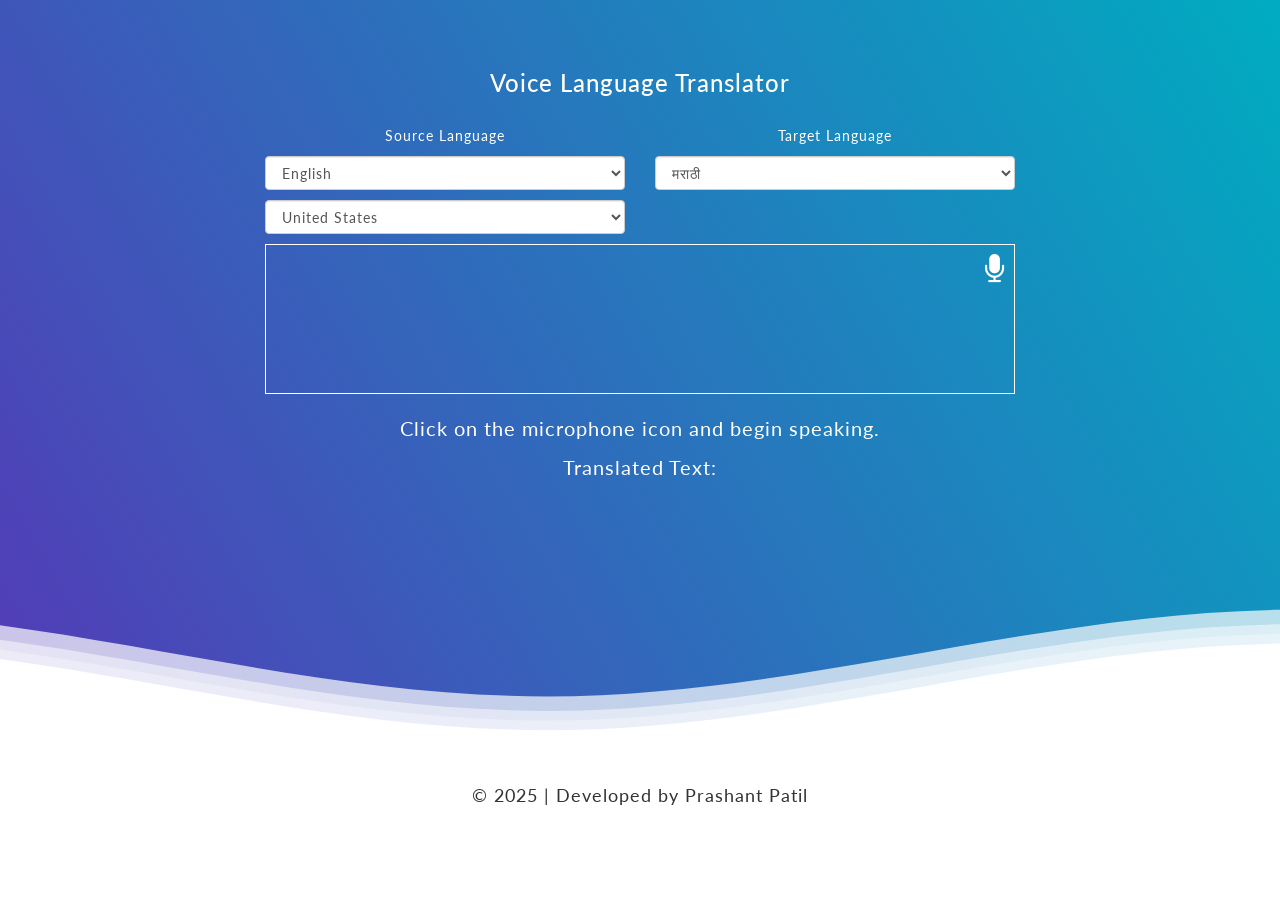
<file: index.html>
<!DOCTYPE html>
<html>
<head>
<meta charset="utf-8">
<meta name="viewport" content="initial-scale=1">
<title>Voice Language Translator</title>
<link rel="stylesheet"
	href="https://cdnjs.cloudflare.com/ajax/libs/font-awesome/4.7.0/css/font-awesome.css">
<link rel="stylesheet"
	href="https://maxcdn.bootstrapcdn.com/bootstrap/3.3.7/css/bootstrap.min.css">
<link rel="stylesheet" href="css/style.css">
<link rel="stylesheet" href="css/waves.css">
<link rel="stylesheet" href="css/pulse.css">
<script src="https://code.jquery.com/jquery-3.5.1.min.js"></script>
</head>
<body>
	<div class="header">
		<div class="inner-header flex">
			<div class="container">
				<div class="row">
					<div class="col-lg-offset-2 col-md-offset-2 col-lg-8 col-md-8 col-sm-12" style="padding-bottom: 20px;">
						<h3>Voice Language Translator</h1>
						<!-- <p>Using Web Speech API</p> -->
					</div>
				</div>
				<div class="row">
					<div class="col-lg-offset-2 col-md-offset-2 col-lg-4 col-md-4 col-sm-6" style="padding-bottom: 10px;">
						<p>Source Language</p>
						<select id="source_language" class="form-control" onchange="updateSourceCountry()"></select>
						<div style="padding-top:10px;">
							<select class="form-control" id="source_dialect"></select>
						</div>
					</div>
					<div class="col-lg-4 col-md-4 col-sm-6">
						<p>Target Language</p>
						<select id="target_language" class="form-control" onchange="updateTargetCountry()"></select>
						<div style="padding-top:10px; padding-bottom:10px;">
							<select class="form-control" id="target_dialect"></select>
						</div>
					</div>
				</div>
				<div class="row">
					<div class="col-lg-offset-2 col-md-offset-2 col-lg-8 col-md-8 col-sm-12 col-xs-12">
						<div class="right">
							<button id="start_button" style="padding: 10px;">
								<i id="micIcon" class="fa fa-microphone" style="font-size: 30px" aria-hidden="true"></i>
							</button>
						</div>
						<div id="results">
							<span id="final_span" class="final"></span> 
							<span id="interim_span" class="interim"></span>
						</div>
						<br>
						<div id="info">
							<p id="message">message will be display here</p>
						</div>
						<div id="info">
							<p class="to-text">Translated Text: <span id="demo"></span></p>
						</div>
						<br>
					</div>
				</div>
			</div>
		</div>
		<br><br><br>
		<!--Waves Container-->
		<div>
			<svg class="waves" xmlns="http://www.w3.org/2000/svg"
				xmlns:xlink="http://www.w3.org/1999/xlink" viewBox="0 24 150 28"
				preserveAspectRatio="none" shape-rendering="auto">
            <defs>
                <path id="gentle-wave"
					d="M-160 44c30 0 58-18 88-18s 58 18 88 18 58-18 88-18 58 18 88 18 v44h-352z" />
            </defs>
            <g class="parallax">
                <use xlink:href="#gentle-wave" x="48" y="0"
					fill="rgba(255,255,255,0.7" />
                <use xlink:href="#gentle-wave" x="48" y="3"
					fill="rgba(255,255,255,0.5)" />
                <use xlink:href="#gentle-wave" x="48" y="5"
					fill="rgba(255,255,255,0.3)" />
                <use xlink:href="#gentle-wave" x="48" y="7" fill="#fff" />
            </g>
        </svg>
		</div>
		<!--Waves end-->
	</div>
	<div class="content flex">
		<p>&#169; 2025 | Developed by Prashant Patil</p>
	</div>
	<script src="js/languages.js" type="text/javascript"></script>
	<script src="js/messages.js" type="text/javascript"></script>
	<script src="js/app.js" type="text/javascript"></script>
</body>
</html>
</file>
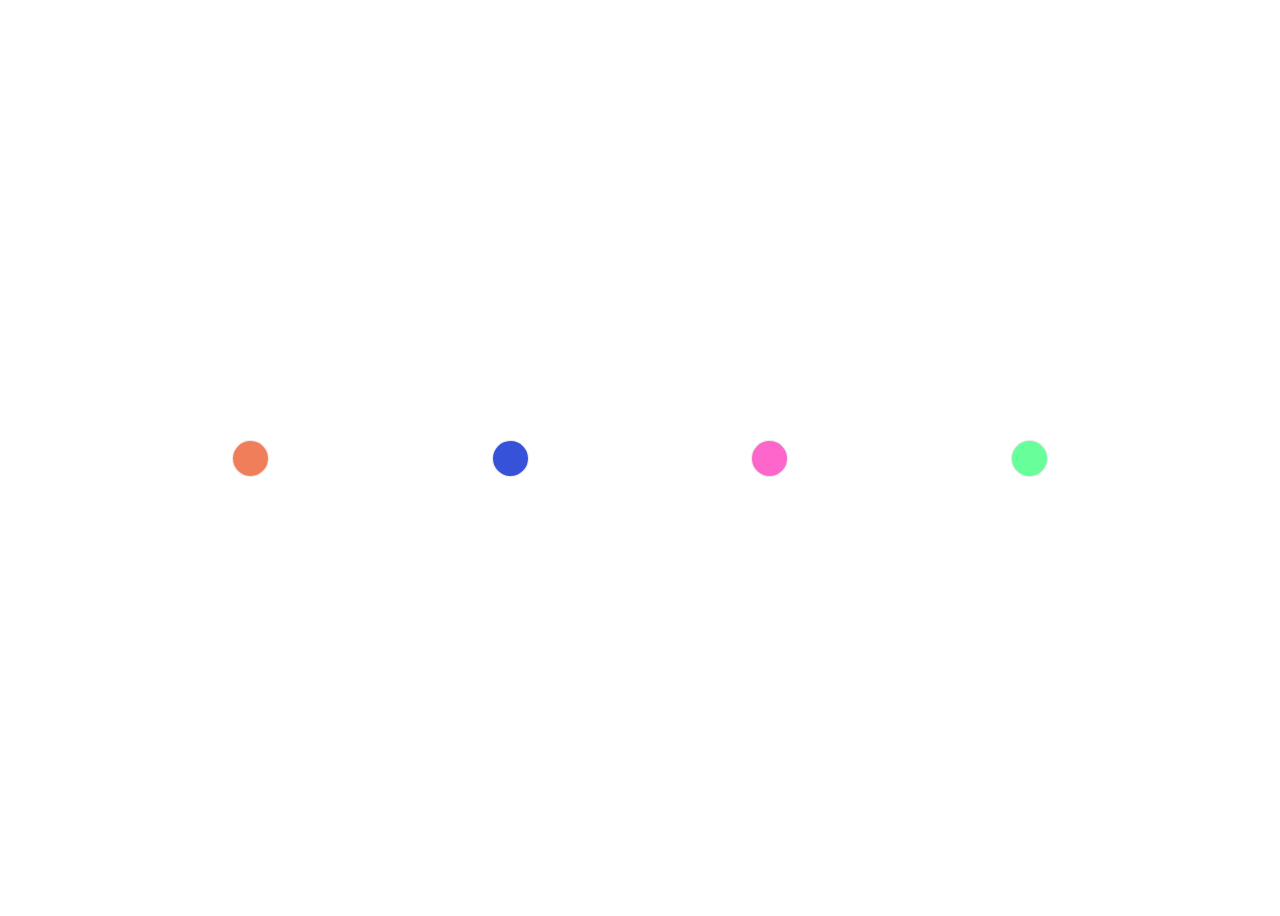
<file: pulse.html>
<!DOCTYPE html>
<html>
<head>
<meta charset="ISO-8859-1">
<title>Insert title here</title>
<style>
body {
  height: 100vh;
  overflow: hidden;
}

.green{
  background: #66FF99;
}

.orange{
    background: #f17c57fa;
}

.blue{
  background: #3652D9;
}

.rose{
  background:#FF66CC;
}

.center {
  display: flex;
  justify-content: space-evenly;
  align-items: center;
  height: 100vh;
}

.circle {
  width: 35px;
  height: 35px;
  border-radius: 50%;
  box-shadow: 0px 0px 1px 1px #0000001a;
}

.pulse {
  animation: pulse-animation 2s infinite;
}

@keyframes pulse-animation {
  0% {
    box-shadow: 0 0 0 0px rgba(0, 0, 0, 0.2);
  }
  100% {
    box-shadow: 0 0 0 20px rgba(0, 0, 0, 0);
  }
}


.master{
  color:black;
  float:right;
}

@media (max-width:900px){
  .master{
    display:none
  }
}	
</style>
</head>
<body>
	<div class="center">
		<div class="circle pulse orange"></div>
		<div class="circle pulse blue"></div>
		<div class="circle pulse rose"></div>
		<div class="circle pulse green"></div>
	</div>

</body>
</html>
</file>
<file: css/style.css>
* {
	font-family: 'Lato', sans-serif;
  	letter-spacing: 1px;
}

a:link {
	color: #000;
	text-decoration: none;
}

a:visited {
	color: #000;
}

a:hover {
	color: #33F;
}

.final {
	color: white;
	padding-right: 3px;
}

.interim {
	color: #e0e0e0;
}

.right {
	float: right;
}

#info {
	font-size: 20px;
	text-align: center;
	color: white;
}

#results {
	font-size: 14px;
	font-weight: bold;
	border: 1px solid white;
	padding: 15px;
	text-align: left;
	min-height: 150px;
}

#start_button {
	border: 0;
	background-color: transparent;
}

/* --------------------------------- */
#info p {
	font-size: 20px;
}

button:focus { outline: none; }
</file>
<file: css/waves.css>
@import url(//fonts.googleapis.com/css?family=Lato:300:400);

h1 {
  font-family: 'Lato', sans-serif;
  font-weight: 300;
  letter-spacing: 2px;
  font-size: 48px;
}

.content p {
  /* font-family: 'Lato', sans-serif;
  letter-spacing: 1px; */
  font-size: 14px;
  color: #333333;
}

.header {
  position: relative;
  text-align: center;
  background: linear-gradient(60deg, rgba(84, 58, 183, 1) 0%, rgba(0, 172, 193, 1) 100%);
  color: white;
  width: 100%;
}

.inner-header {
  height: 60vh;
  width: 100%;
  margin: 0;
  padding: 50px;
}

.flex {
  /* display: flex; */
  justify-content: center;
  align-items: center;
  text-align: center;
}

.waves {
  position: relative;
  width: 100%;
  height: 15vh;
  margin-bottom: -7px;
  /*Fix for safari gap*/
  min-height: 100px;
  max-height: 150x;
}

.content {
  position: relative;
  height: 10vh;
  text-align: center;
  background-color: white;
  padding-top: 50px;
}

.content p {
	font-size: 18px;
}

/* Animation */
.parallax>use {
  animation: move-forever 25s cubic-bezier(.55, .5, .45, .5) infinite;
}
.parallax>use:nth-child(1) {
  animation-delay: -2s;
  animation-duration: 7s;
}
.parallax>use:nth-child(2) {
  animation-delay: -3s;
  animation-duration: 10s;
}
.parallax>use:nth-child(3) {
  animation-delay: -4s;
  animation-duration: 13s;
}
.parallax>use:nth-child(4) {
  animation-delay: -5s;
  animation-duration: 20s;
}

@keyframes move-forever {
  0% {
    transform: translate3d(-90px, 0, 0);
  }
  100% {
    transform: translate3d(85px, 0, 0);
  }
}

/*Shrinking for mobile*/
@media (max-width: 768px) {
  .waves {
    height: 40px;
    min-height: 40px;
  }
  .content {
    height: 30vh;
  }
  #info p {
    font-size: 14px;
  }
  .inner-header {
	  height: 90vh;
	  width: 100%;
	  margin: 0;
	  padding: 50px;
  }
  h1 {
    letter-spacing: 2px;
  	font-size: 40px;
  }
  p	{
  	letter-spacing: 1px;
  	font-size: 20px;
  }
  
  .content p {
	font-size: 14px;
  }
}
</file>
<file: css/pulse.css>
.circle {
  width: 35px;
  height: 35px;
  border-radius: 50%;
  box-shadow: 0px 0px 1px 1px #0000001a;
}

.pulse {
  animation: pulse-animation 2s infinite;
}

@keyframes pulse-animation {
  0% {
    box-shadow: 0 0 0 0px rgba(0, 0, 0, 0.2);
  }
  100% {
    box-shadow: 0 0 0 20px rgba(0, 0, 0, 0);
  }
}


.master{
  color:black;
  float:right;
}

@media (max-width:900px){
  .master{
    display:none
  }
}
</file>
